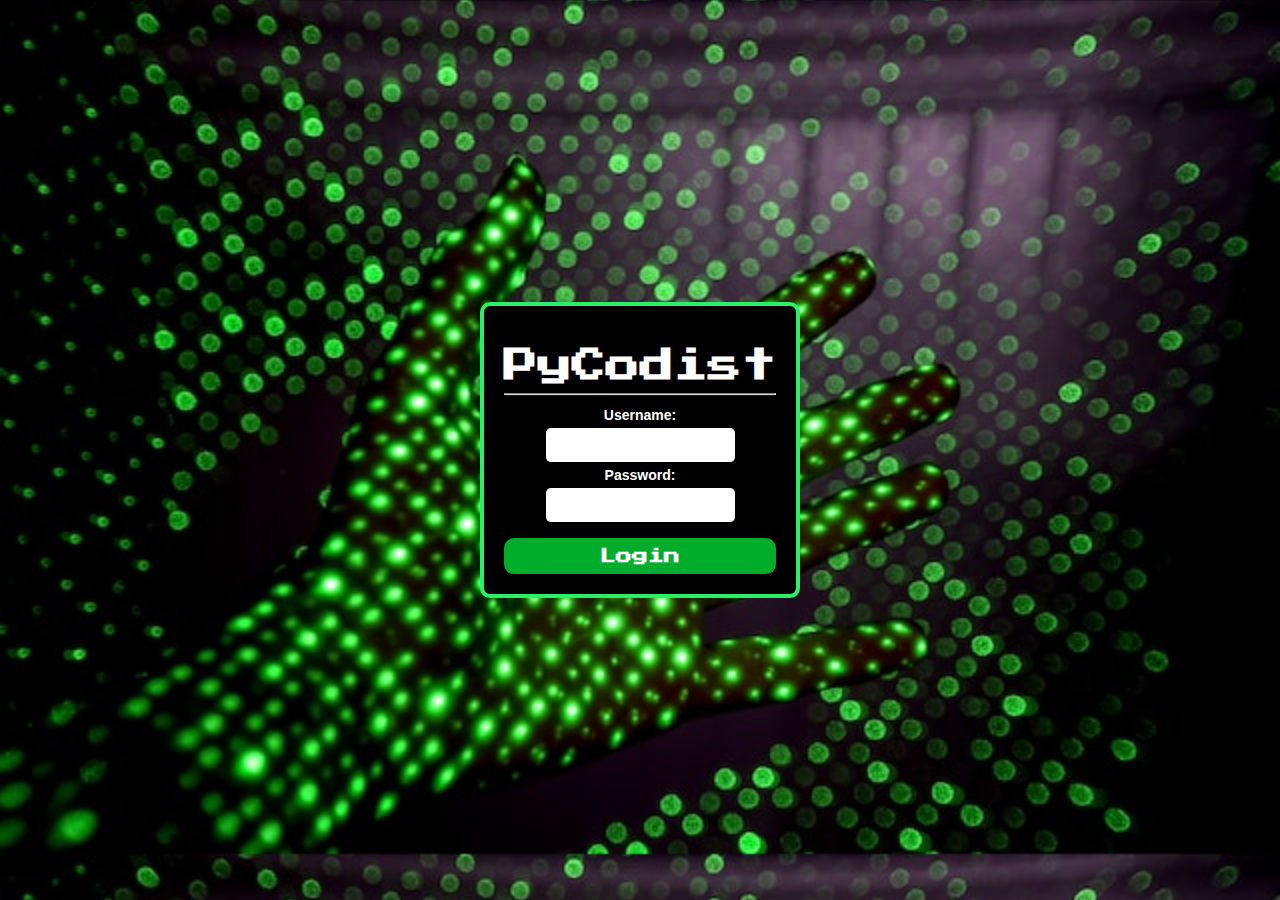
<file: index.html>
<!DOCTYPE html>
<html lang="en">

<head>
    <title> PyCodist </title>
    <meta name="description" content="PyCodist Login page here." />
    <meta charset="UTF-8">
    <meta content="text/html; charset=utf-8" http-equiv="Content-Type" />
    <meta content="IE=Edge" http-equiv="X-UA-Compatible" />
    <meta name="viewport" content="width=device-width, initial-scale=1" />
    <link rel="preconnect" href="https://fonts.googleapis.com">
    <link rel="preconnect" href="https://fonts.gstatic.com" crossorigin>
    <link href="https://fonts.googleapis.com/css2?family=Orbitron:wght@400;800&family=Press+Start+2P&display=swap"
        rel="stylesheet">

    <!-- STYLES HERE -->
    <style>
        body {
            /* background-image: url('./img/login-bg.png'); */
            background-image: url('./img/green3.jpg');
            background-size: cover;
        }

        .container {
            display: flex;
        }

        .centered-element {
            margin: 0;
            position: absolute;
            top: 50%;
            left: 50%;
            transform: translate(-50%, -50%);
        }

        .login {
            color: white;
            background: rgb(0, 0, 0);
            align-items: center;
            padding: 20px;
            margin-top: 20px;
            margin-bottom: 20px;
            margin-left: auto;
            margin-right: auto;
            border: 4px solid #2bef66;

            border-radius: 10px;
            font-family: 'Trebuchet MS', 'Lucida Sans Unicode', 'Lucida Grande', 'Lucida Sans', Arial, sans-serif;
            font-size: 14px;
        }

        .login label,
        input,
        button,
        h3 {
            display: block;
            text-align: center;
            padding: 5px;
            border: none;
            font-weight: bold;
        }

        .login h1 {
            margin-bottom: 10px;
            font-weight: bolder;
            font-size: 34px;
            font-family: 'Orbitron', sans-serif;
            font-family: 'Press Start 2P', cursive;
            /* font-family: 'Courier New', Courier, monospace; */
        }

        .login input {
            border-radius: 5px;
            height: 24px;
            
        }

        .mybtn {
            color: white;
            width: 100%;
            font-size: 16px;
            font-weight: bolder;
            border: none;
            background-color: #00ad2a;
            border-radius: 10px;
            padding: 10px;
            font-family: 'Orbitron', sans-serif;
            font-family: 'Press Start 2P', cursive;
        }

        .mybtn:hover {
            background-color: rgb(73, 218, 68);
        }

        .mybtn:active {
            background-color: rgb(0, 255, 64);
        }
    </style>
    <!-- STYLES END -->
</head>

<body>
    <div class="container">
        <div class="centered-element">
            <div class="login">
                <center>
                    <h1>PyCodist</h1>
                    <hr>
                    <label title="here">Username:</label>
                    <input type="text" />
                    <label title="here">Password:</label>
                    <input type="password" />
                    <br>
                    <button class="mybtn" type="button">Login</button>
                </center>
            </div>
        </div>
    </div>
</body>

</html>
</file>
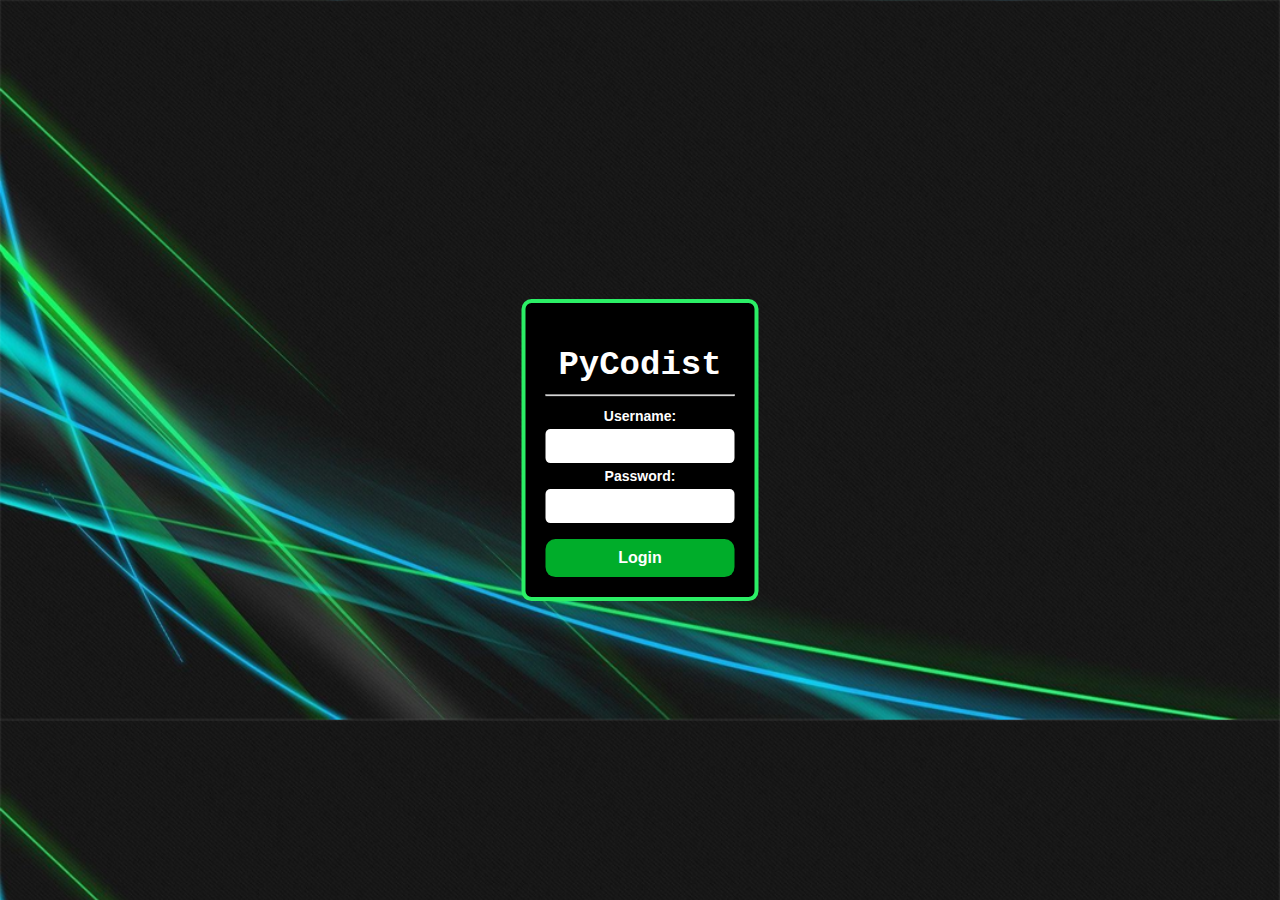
<file: index_1.html>
<!DOCTYPE html>
<html lang="en">

<head>
    <title> PyCodist </title>
    <meta name="description" content="PyCodist Login page here." />
    <meta charset="UTF-8">
    <meta content="text/html; charset=utf-8" http-equiv="Content-Type" />
    <meta content="IE=Edge" http-equiv="X-UA-Compatible" />
    <meta name="viewport" content="width=device-width, initial-scale=1" />

    <!-- STYLES HERE -->
    <style>
        body{
            background-image: url('./img/login-bg.png');
            background-size: 100%;
        }

        .container {
            display: flex;
        }

        .centered-element {
            margin: 0;
            position: absolute;
            top: 50%;
            left: 50%;
            transform: translate(-50%, -50%);
        }

        .login {
            color: white;
            background: rgb(0, 0, 0);
            align-items: center;
            padding: 20px;
            margin-top: 20px;
            margin-bottom: 20px;
            margin-left: auto;
            margin-right: auto;
            border: 4px solid #2bef66;
            
            border-radius: 10px;
            font-family: 'Trebuchet MS', 'Lucida Sans Unicode', 'Lucida Grande', 'Lucida Sans', Arial, sans-serif;
            font-size: 14px;
        }

        .login label,
        input,
        button,
        h3 {
            display: block;
            text-align: center;
            padding: 5px;
            border: none;
            font-weight: bold;
        }

        .login h1{
            margin-bottom: 10px;
            font-weight: bolder;
            font-size: 34px;
            font-family: 'Courier New', Courier, monospace;
        }

        .login input {
            border-radius: 5px;
            height: 24px;
        }

        .mybtn {
            color: white;
            width: 100%;
            font-size: 16px;
            font-weight: bolder;
            border: none;
            background-color: #00ad2a;
            border-radius: 10px;
            padding: 10px;
        }

        .mybtn:hover {
            background-color: rgb(73, 218, 68);
        }

        .mybtn:active {
            background-color: rgb(0, 255, 64);
        }
    </style>
    <!-- STYLES END -->
</head>

<body>
    <div class="container">
        <div class="centered-element">
            <div class="login">
                <center>
                    <h1>PyCodist</h1>
                    <hr>
                    <label title="here">Username:</label>
                    <input type="text" />
                    <label title="here">Password:</label>
                    <input type="password" />
                    <br>
                    <button class="mybtn" type="button">Login</button>
                </center>
            </div>
        </div>
    </div>
</body>

</html>
</file>
